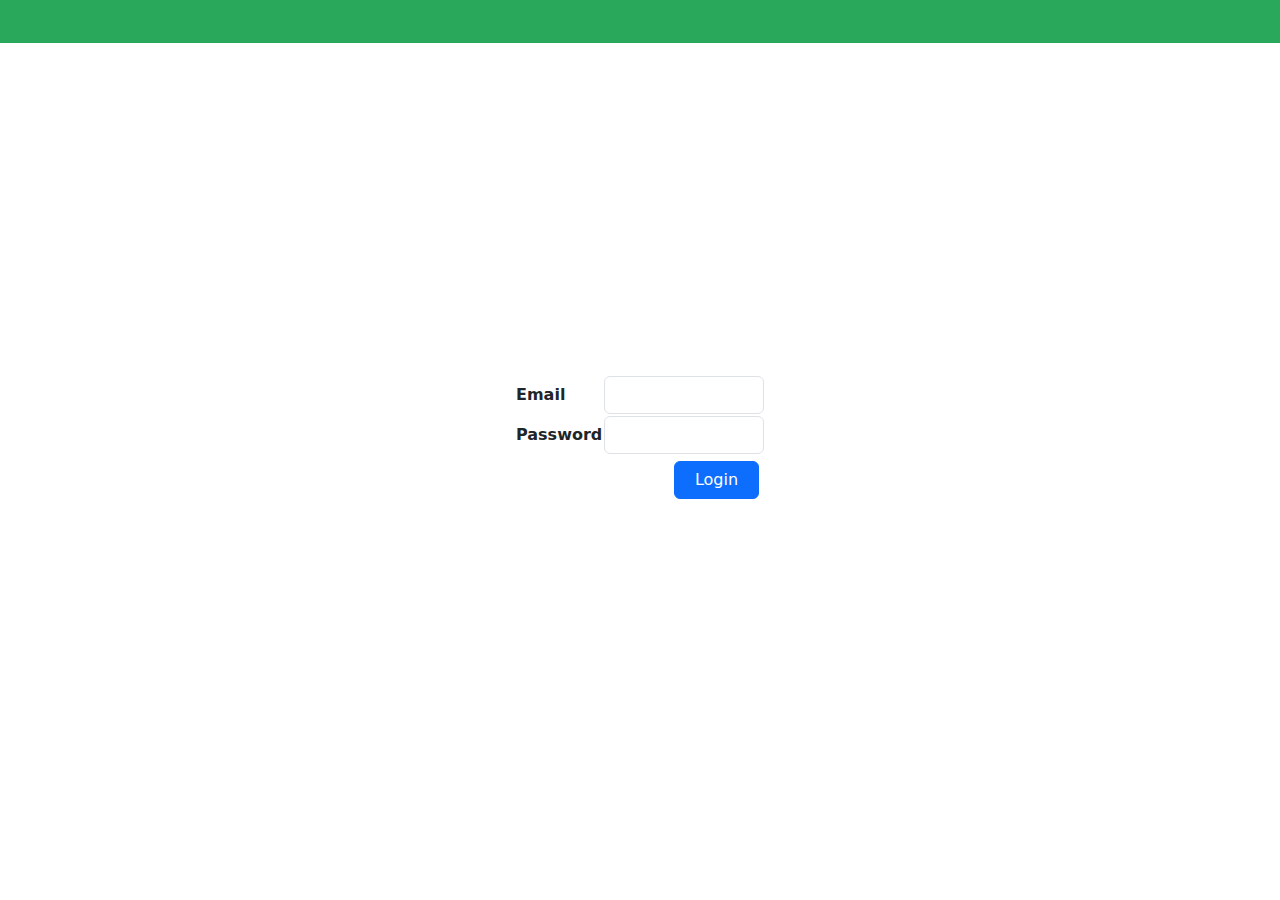
<file: src/uis/Backend/wwwroot/index.html>
﻿<!DOCTYPE html>
<html>
<head>
    <meta charset="utf-8" />
    <title>Login</title>
    <link rel="icon" href="data:,">
    <link href="css/bootstrap.min.css" rel="stylesheet" />
    <link href="css/login.css" rel="stylesheet" />
</head>
<body>
    <div class="header"></div>
    <div class="login">
        <table>
            <tr>
                <td>Email</td>
                <td><input id="email" type="text" autocomplete="off" class="form-control" /></td>
            </tr>
            <tr>
                <td>Password</td>
                <td><input id="password" type="password" class="form-control" /></td>
            </tr>
            <tr>
                <td></td>
                <td><input id="login" type="button" value="Login" class="btn btn-primary" /></td>
            </tr>
        </table>
    </div>
    <script src="js/login.js" type="module"></script>
</body>
</html>
</file>
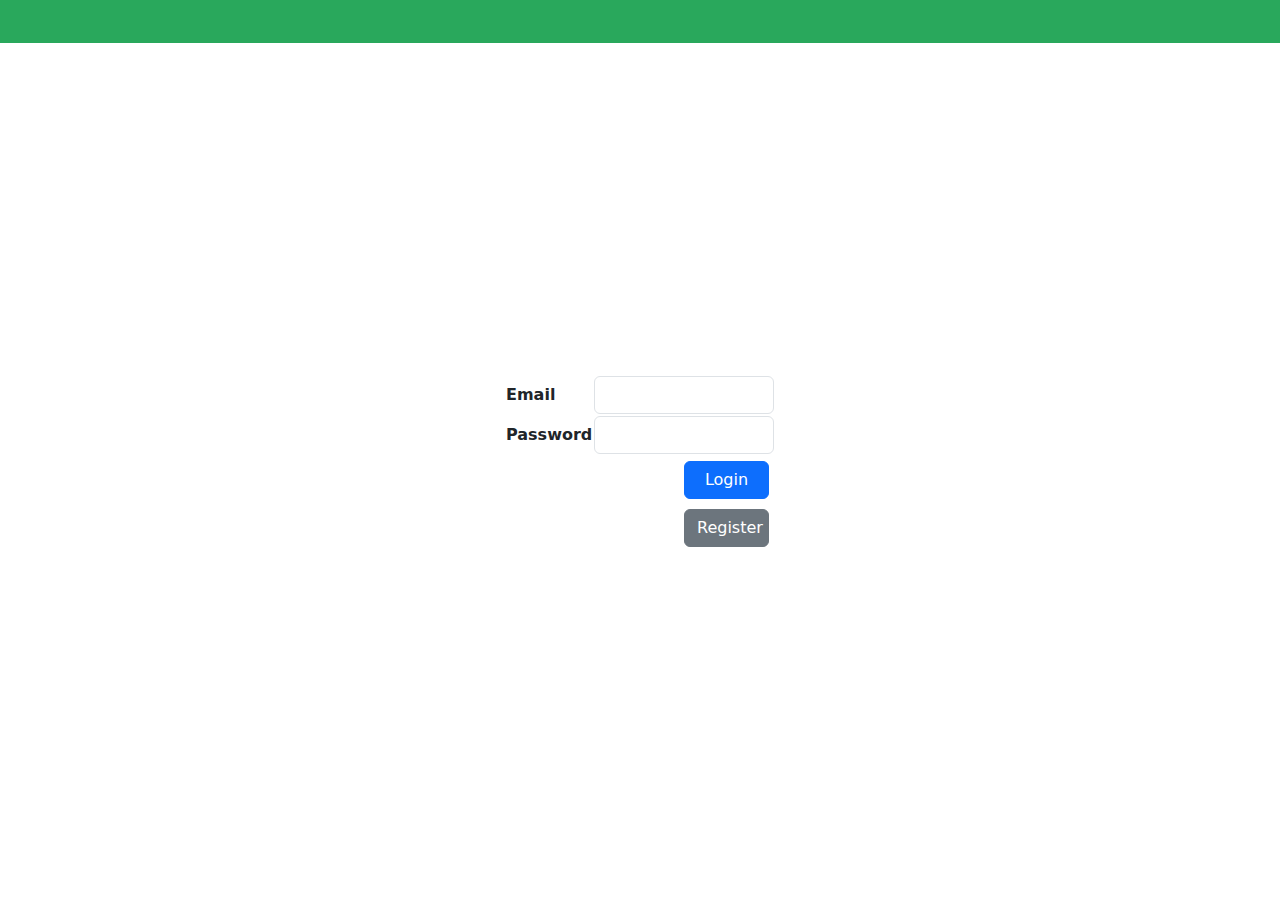
<file: src/uis/Frontend/wwwroot/index.html>
﻿<!DOCTYPE html>
<html>
<head>
    <meta charset="utf-8" />
    <title>Login</title>
    <link rel="icon" href="data:,">
    <link href="css/bootstrap.min.css" rel="stylesheet" />
    <link href="css/login.css" rel="stylesheet" />
</head>
<body>
    <div class="header"></div>
    <div class="login">
        <table>
            <tr>
                <td>Email</td>
                <td><input id="email" type="text" autocomplete="off" class="form-control" /></td>
            </tr>
            <tr>
                <td>Password</td>
                <td><input id="password" type="password" class="form-control" /></td>
            </tr>
            <tr>
                <td></td>
                <td>
                    <input id="login" type="button" value="Login" class="btn btn-primary" />
                    <input id="register" type="button" value="Register" class="btn btn-secondary" />
                </td>
            </tr>
        </table>
    </div>
    <script src="js/login.js" type="module"></script>
</body>
</html>
</file>
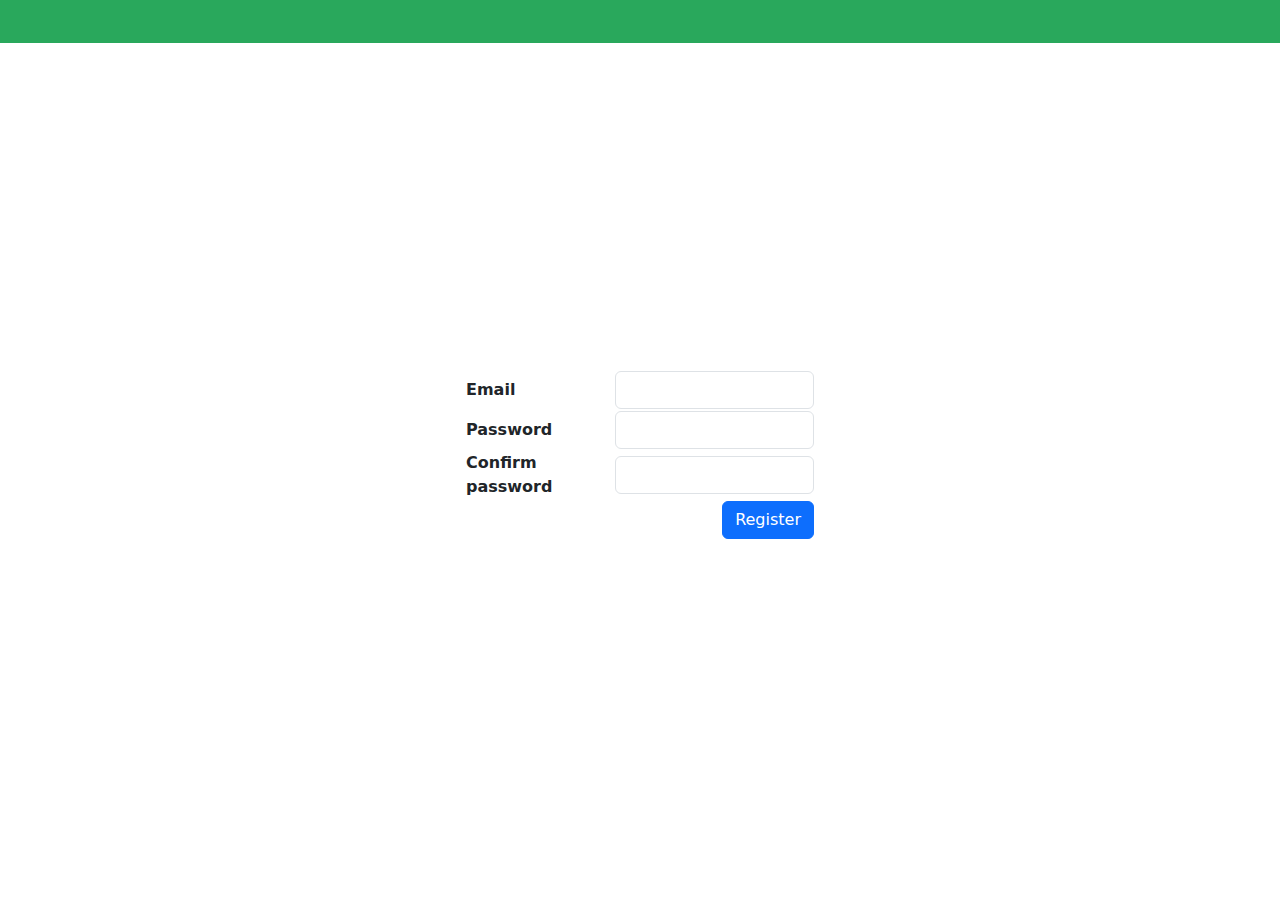
<file: src/uis/Frontend/wwwroot/register.html>
﻿<!DOCTYPE html>
<html>
<head>
    <meta charset="utf-8" />
    <title>Store</title>
    <link rel="icon" href="data:,">
    <link href="css/bootstrap.min.css" rel="stylesheet" />
    <link href="css/register.css" rel="stylesheet" />
</head>
<body>
    <div class="header"></div>
    <div class="register">
        <table>
            <tr>
                <td>Email</td>
                <td><input id="email" type="text" autocomplete="off" class="form-control" /></td>
            </tr>
            <tr>
                <td>Password</td>
                <td><input id="password" type="password" class="form-control" /></td>
            </tr>
            <tr>
                <td>Confirm password</td>
                <td><input id="confirm-password" type="password" class="form-control" /></td>
            </tr>
            <tr>
                <td></td>
                <td><input id="register" type="button" value="Register" class="btn btn-primary" /></td>
            </tr>
        </table>
    </div>
    <script src="js/register.js" type="module"></script>
</body>
</html>
</file>
<file: src/uis/Backend/wwwroot/css/login.css>
﻿.header {
    position: absolute;
    top: 0;
    right: 0;
    left: 0;
    height: 43px;
    background: #29a85c;
}

.login {
    width: 250px;
    height: 150px;
    position: absolute;
    top: calc(50% - 75px);
    left: calc(50% - 125px);
    font-weight: bold;
}

    .login #login {
        float: right;
        margin: 5px;
        width: 85px;
    }
</file>
<file: src/uis/Frontend/wwwroot/css/login.css>
﻿.header {
    position: absolute;
    top: 0;
    right: 0;
    left: 0;
    height: 43px;
    background: #29a85c;
}

.login {
    width: 270px;
    height: 150px;
    position: absolute;
    top: calc(50% - 75px);
    left: calc(50% - 135px);
    font-weight: bold;
}

    .login #register, .login #login {
        float: right;
        margin: 5px;
        width: 85px;
    }
</file>
<file: src/uis/Frontend/wwwroot/css/register.css>
﻿.header {
    position: absolute;
    top: 0;
    right: 0;
    left: 0;
    height: 43px;
    background: #29a85c;
}

.register {
    width: 350px;
    height: 160px;
    position: absolute;
    top: calc(50% - 80px);
    left: calc(50% - 175px);
    font-weight: bold;
}

    .register #register {
        float: right;
    }
</file>
